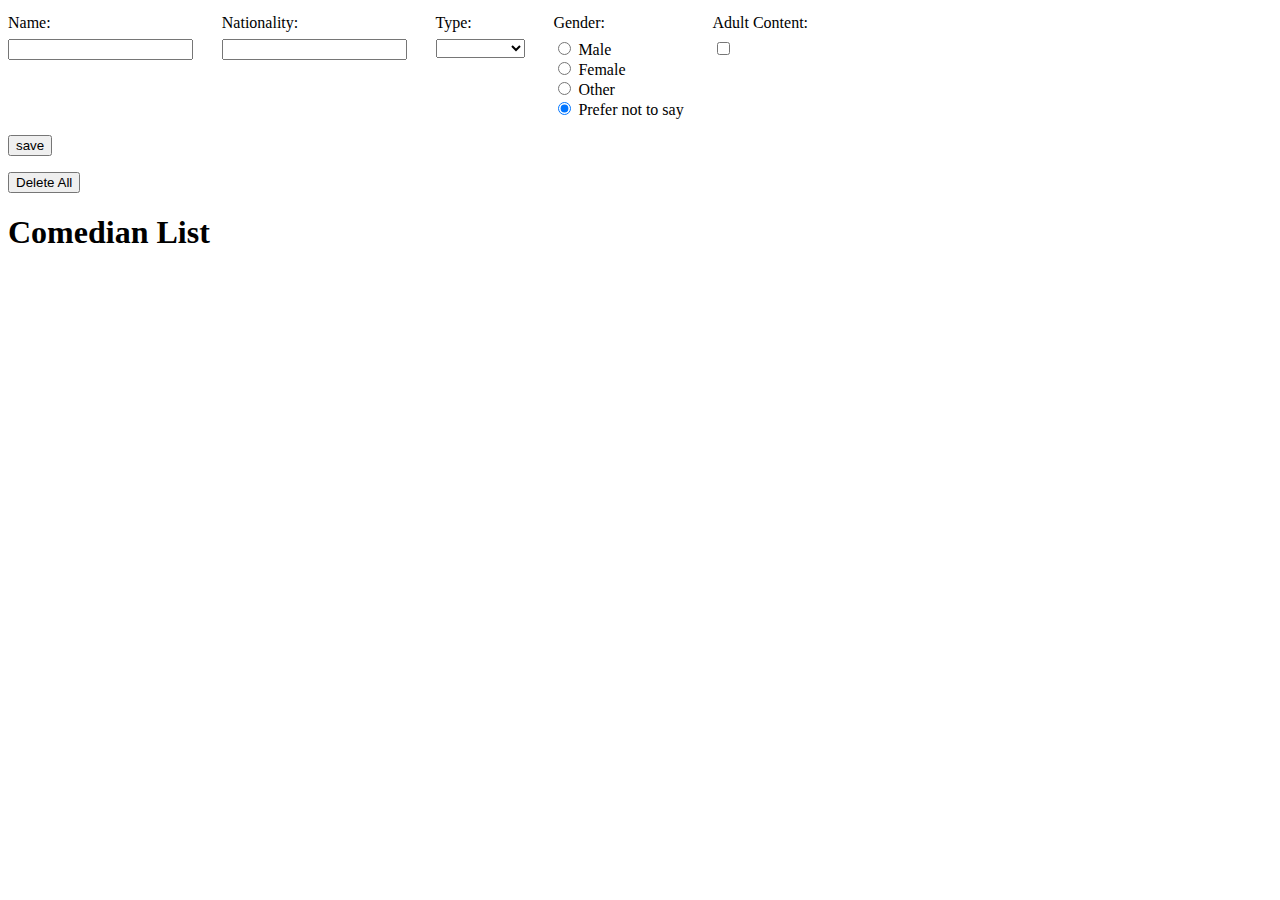
<file: index.html>
<!DOCTYPE html>
<html lang="en" dir="ltr">
  <head>
    <meta charset="utf-8">
    <title>Comedian List App</title>
    <link rel="stylesheet" type="text/css" media="screen" href="css/main.css" />
    <script src="js/app.js"></script>
  </head>
  <body>
    <form id="new-item-form">
      <div id="form-wrapper">
        <div class="form-item">
          <label for="name" class="primary">Name</label>
          <input type="text" id="name" required/>
        </div>

        <div class="form-item">
          <label for="nationality" class="primary">Nationality</label>
          <input type="text" id="nationality" required/>
        </div>

        <div class="form-item">
          <label for="type" class="primary">Type</label>
          <select id="type">
            <option value="" disabled selected></option>
            <option value="Surrealist">Surrealist</option>
            <option value="Satirist">Satirist</option>
            <option value="One Liner">One Liner</option>
            <option value="Story Teller">Story Teller</option>
          </select>
        </div>
        <div class="form-item">
          <label for="gender" class="primary">Gender</label>
          <input type="radio" name="gender" value="Male"> Male<br>
          <input type="radio" name="gender" value="Female"> Female<br>
          <input type="radio" name="gender" value="Other"> Other<br>
          <input type="radio" name="gender" value="NA" checked> Prefer not to say<br>
        </div>

        <div class="form-item">
          <label for="checkbox" class="primary">Adult Content</label>
          <input type="checkbox" name="checkbox" value="unchecked">
        </div>
      </div>
      <input type="submit" value="save"/>
    </form>

    <button id="delete-all">Delete All</button>

    <h1>Comedian List</h1>
    <div id="comedian-list"></div>
  </body>
</html>
</file>
<file: css/main.css>
body {
  font-family: Palatino;
}

#form-wrapper {
  width: 100%;
  display: flex;
  flex-direction: row;
}

.form-item {
  margin-right: 1.8rem;
}

label.primary {
  display: block;
  margin: 0.4em 0;
}

label::after {
  content: ":";
}

button, input[type="submit"] {
  margin-top: 1rem;
}

#comedian-list {
  display: flex;
  flex-wrap: wrap;
  list-style-type: none;
}

.comedian-list-item {
  margin: 0.5rem 0.5rem;
  padding: 0.5rem 0.8rem;
  border: 1px solid #20437c;
  border-radius: 5%;
  background: #ddeaff;
}
.unclean {
  background: red;
}
</file>
